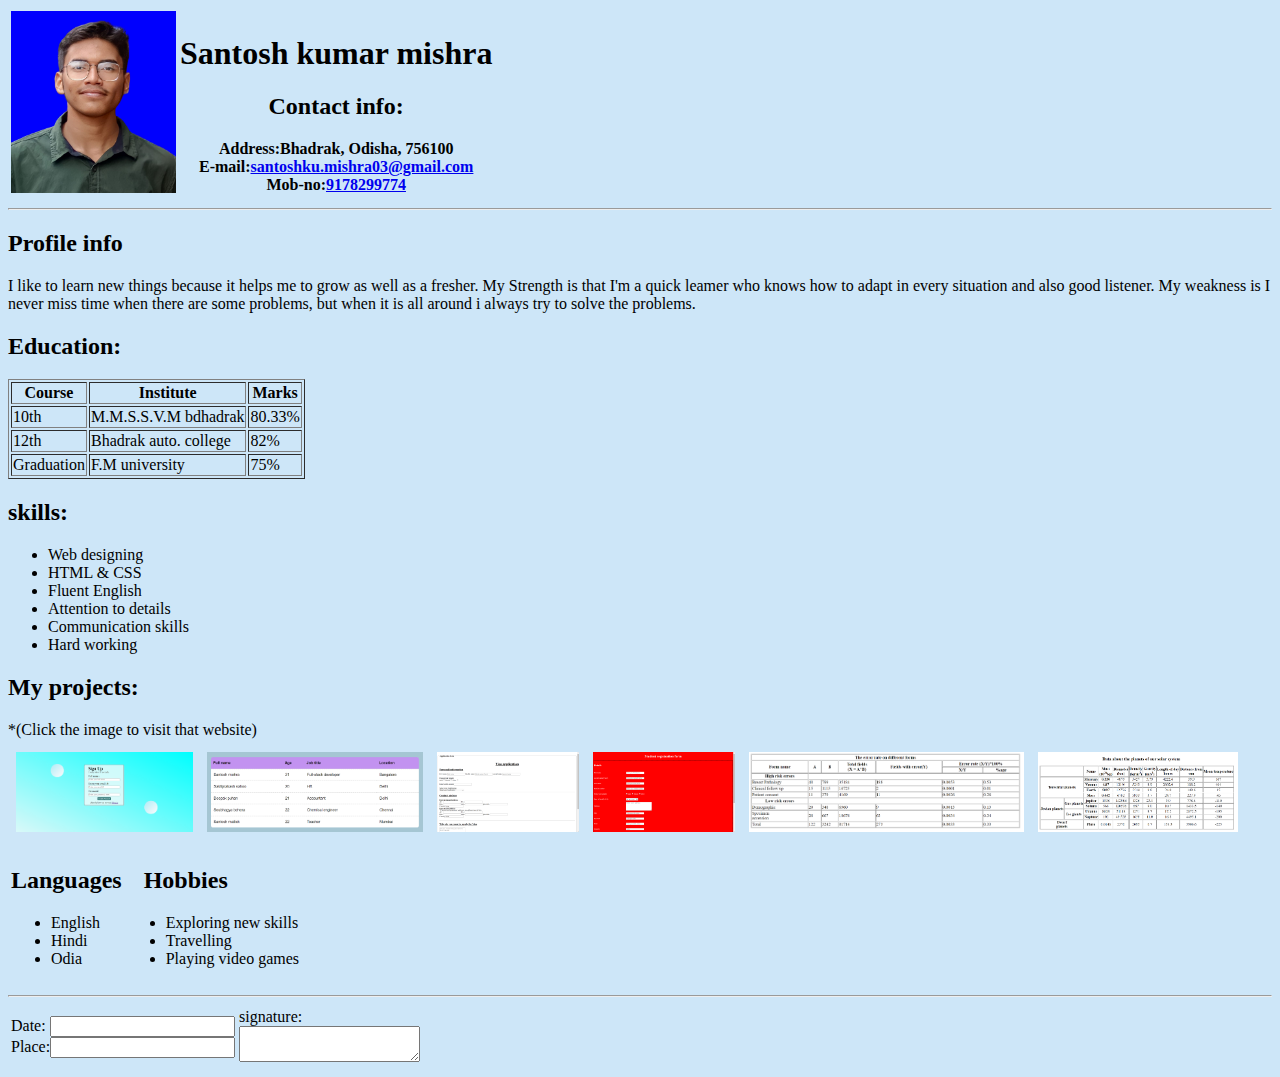
<file: index.html>
<!DOCTYPE html>
<html lang="en">

<head>
    <meta charset="UTF-8">
    <meta name="viewport" content="width=device-width, initial-scale=1.0">
    <title>My resume</title>
    <style>
        body {
            background-color: rgb(205, 230, 248);
        }


        .image {
            margin-top: 5px;
            padding: 5px;
            border: 2px none black;
            /* box-sizing: border-box;*/
        }

        /* #div2 {
            display: inline-block;
        } */

        .ulist {
            display: inline-block;
        }

        .table-container {
            width: 700px;
        }
    </style>
    <link rel="shortcut icon" href="favicon-16x16.png" type="image/x-icon">
</head>

<body>
    <main>
        <div class="profile">
            <table>
                <tr>
                    <th>
                        <img width="165px" src="WhatsApp Image 2024-05-03 at 18.33.01_09c6ed7.jpg" alt="My photo"
                            title="My photo">
                    </th>
                    <th>
                        <h1>Santosh kumar mishra</h1>
                        <h2>Contact info:</h2>
                        <span>Address:</span></label>Bhadrak, Odisha, 756100<br>
                        <span>E-mail:</span></label><a
                            href="mailto:santoshku.mishra03@gmail.com">santoshku.mishra03@gmail.com</a><br>
                        <span>Mob-no:</span></label><a href="tel:9178299774">9178299774</a><br>
                    </th>
                </tr>
            </table>
        </div>
        <hr>
        <div>
            <h2>Profile info</h2>
            <p>I like to learn new things because it helps me to grow as well as a fresher. My Strength is that I'm a
                quick
                leamer who knows how to adapt in every situation and also good listener. My weakness is I never miss
                time
                when there are some problems, but when it is all around i always try to solve the problems.
            </p>
        </div>
        <div>
            <h2>Education:</h2>
            <table border="">
                <tr>
                    <th>Course</th>
                    <th>Institute</th>
                    <th>Marks</th>
                </tr>
                <tr>
                    <td>10th</td>
                    <td>M.M.S.S.V.M bdhadrak</td>
                    <td>80.33%</td>
                </tr>
                <tr>
                    <td>12th</td>
                    <td>Bhadrak auto. college</td>
                    <td>82%</td>
                </tr>
                <tr>
                    <td>Graduation</td>
                    <td>F.M university</td>
                    <td>75%</td>
                </tr>
            </table>
        </div>

        <div>
            <h2>skills:</h2>
            <ul>
                <li>Web designing</li>
                <li>HTML & CSS</li>
                <li>Fluent English</li>
                <li>Attention to details</li>
                <li>Communication skills</li>
                <li>Hard working</li>
            </ul>
        </div>
             <h2>My projects:</h2>
       <div>
        <caption style="font-weight: lighter;">*(Click the image to visit that website)</caption>
        <table class="table-container">
            <tr>
                <th><a href="signup page.html" target="_blank">
                    <img src="Screenshot (10).png" alt="Glassmorphic signup page" height="80px" class="image">
                </a></th>
                
                <th><a href="table style.html" target="_blank">
                    <img src="css table.png" alt="A table containing CSS" height="80px" class="image">
                </a></th>
                
                <th><a href="form.html" target="_blank" id="visa">
                    <img src="Screenshot (1).png"" alt="A appliaction to apply Visa" height="80px" class="image"></a>
                    
                </th>
                
                <th><a href="form2.html" target="_blank" id="form">
                    <img src="Screenshot (2).png" alt="Student registration form" height="80px" class="image"></a>
                </th>
                
                <th><a href="table.html" target="_blank" id="solars">
                    <img src="html2.png" alt="Error rate in different forms" height="80px"
                    class="image">
                </a></th>
                
                <th><a href="table-2.html" target="_blank" id="error">
                    <img src="table.png" alt="Data about planets of our solar system" height="80px"
                    class="image"></td>
                </a></th>
                
                
            </tr>
        </table>
       </div> 
       
        <div>

            <table>
                <tr>
                    <td>
                        <h2>Languages</h2>
                        <ul>
                            <li>English</li>
                            <li>Hindi</li>
                            <li>Odia</li>
                        </ul>
                    </td>
                    <td>
                        <h2>&nbsp;&nbsp;&nbsp;Hobbies</h2>
                        <ul>
                            <li>Exploring new skills</li>
                            <li>Travelling</li>
                            <li>Playing video games</li>
                        </ul>
                    </td>
                </tr>
            </table>
        </div>
        <hr>
        <footer>
            <div>
                <table>
                    <tr>
                        <td>Date:&nbsp;<input type="text" id="Date"><br>
                            Place:<input type="text" id="Place"></td>
                        <td id="signature"> signature:<br><textarea name="Signature" id="signature"></textarea></td>
                    </tr>
                </table>
            </div>
        </footer>

    </main>
</body>

</html>
</file>
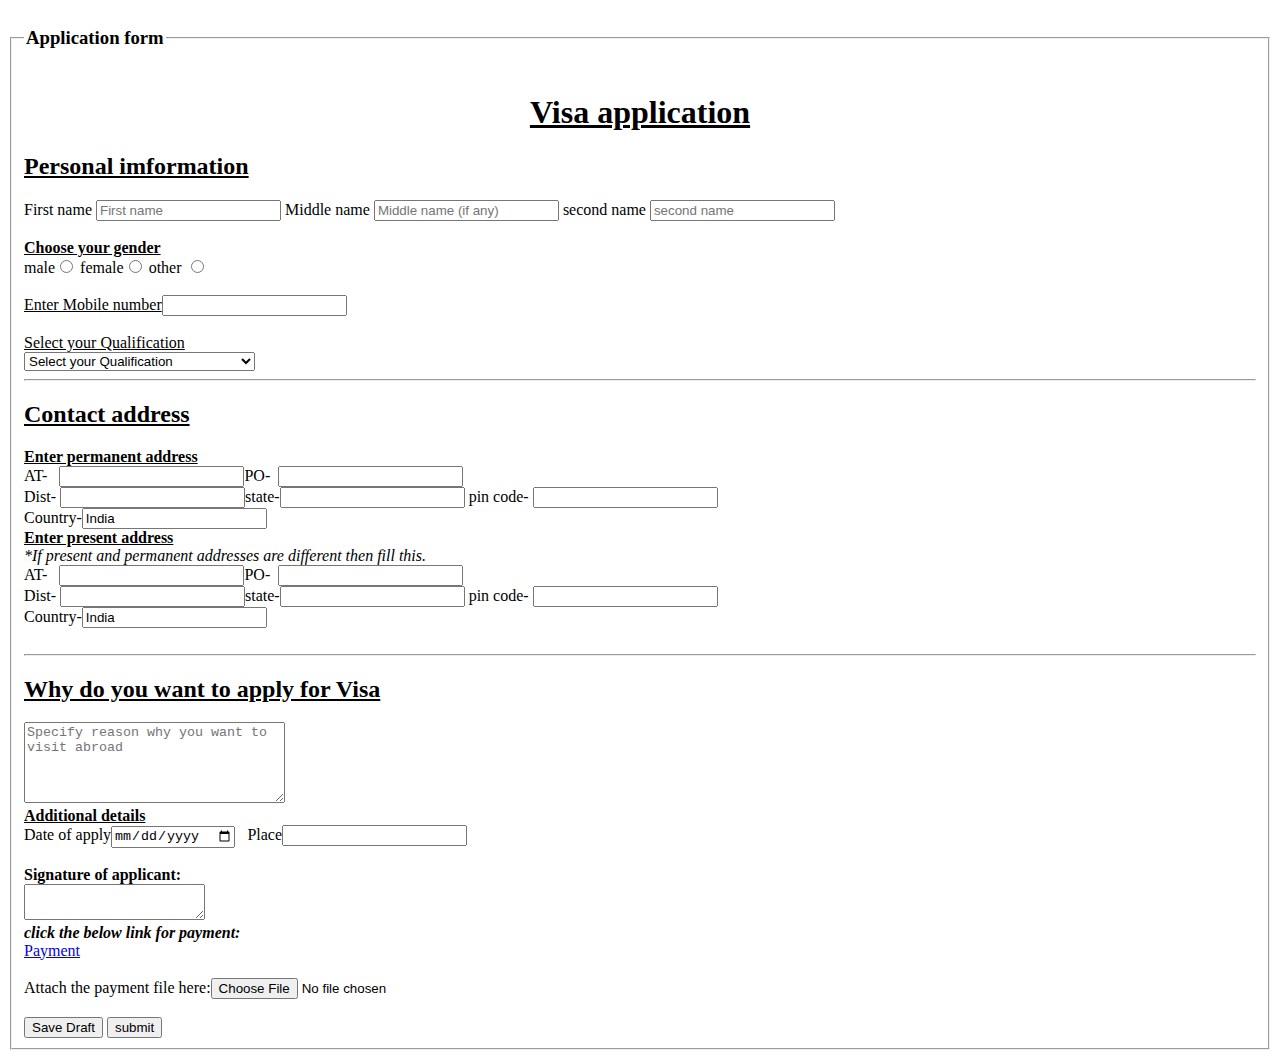
<file: form.html>
<!DOCTYPE html>
<html lang="en">

<head>
  <meta charset="UTF-8">
  <meta name="viewport" content="width=device-width, initial-scale=1.0">
  <title>Form</title>
  <link rel="shortcut icon" href="favicon-16x16.png" type="image/x-icon">
</head>

<body>
  <fieldset>
    <legend><b>
        <h3>Application form
      </b></h3>
    </legend>
    <header>
      <h1 align="center">
        <u>Visa application</u>
      </h1>
     
    </header>
    <main>
      <form action="">
        <div>
          <h2><u> Personal imformation</u></h2>
          First name <input type="text" placeholder="First name" required>
          Middle name <input type="text" placeholder="Middle name (if any)">
          second name <input type="text" placeholder="second name" required>
        </div>
        <div>
          <br>
          <section><b><u> Choose your gender</u></b> <br>
            <label for="male">
              male<input type="radio" value="male" name="choose gender" id="male">
            </label>

            <label for="female">
              female<input type="radio" name="choose gender" value="female" id="female">
            </label>

            <label for="other">
              other <input type="radio" name="choose gender" value="other" id="other">
            </label>
          </section>
          <br> <u>Enter Mobile number</u><input type="text" maxlength="10">
        </div>
        <br>
        <div>
          <section><u>Select your Qualification</u></section>
          <select name="Qualification" id="Qualification">
            <option value="Select your Qualification">Select your Qualification</option>
            <option value="10th pass">10th Pass</option>
            <option value="12th pass">10th Pass</option>
            <option value="Graduate in non-technical">Graduate in non-technical</option>
            <option value="Graduate in Technical">Graduate in Technical</option>
            <option value="Post Graduate in non-technical">Post Graduate in non non-technical</option>
            <option value="Post Graduate in Technical">Post Graduate in Technical</option>
          </select>
        </div>
        <div>
          <hr>
          <h2><u>Contact address</u></h2>
          <section>
            <b><u> Enter permanent address</u></b><br>
            AT-&nbsp;&nbsp;&nbsp;<input type="text" required></input>PO-&nbsp;&nbsp;<input type="text"
              required></input><br>
            Dist- <input type="text" required></input>state-<input type="text" required></input>
            pin code- <input type="text" required></input><br>Country-<input type="text" value="India" readonly>
          </section>

          <section>
            <b><u> Enter present address</u></b><br>
            <i>*If present and permanent addresses are different then fill this.</i><br>
            AT-&nbsp;&nbsp;&nbsp;<input type="text" required></input>PO-&nbsp;&nbsp;<input type="text"
              required></input><br>
            Dist- <input type="text" required></input>state-<input type="text" required></input>
            pin code- <input type="text" required></input><br>Country-<input type="text" value="India" readonly>
          </section>
        </div><br>
        <div>
          <hr>
          <section>
            <h2><u> Why do you want to apply for Visa</u></h2>
            <textarea name="Reason why you want to visit abroad" id="Reason" cols="30" rows="5"
              placeholder="Specify reason why you want to visit abroad" required></textarea>
          </section>
        </div>
        <div>
          <u><B>Additional details</B></u><br>
          Date of apply<input type="date">&nbsp;&nbsp;
          Place<input type="text"><br><br>
          <b>Signature of applicant:</b><br><textarea name="Signature" id="Signature"></textarea>
        </div>
        <div><b><em>click the below link for payment:</em></b><br>
          <a href="payment.html" target="_blank">Payment</a><br>
          <br>Attach the payment file here:<input type="file"><br>
        </div>
        <br>
        <div>
          <button>Save Draft</button>
          <button>submit</button>
        </div>
    </main>
    </form>
  </fieldset>
</body>

</html>
</file>
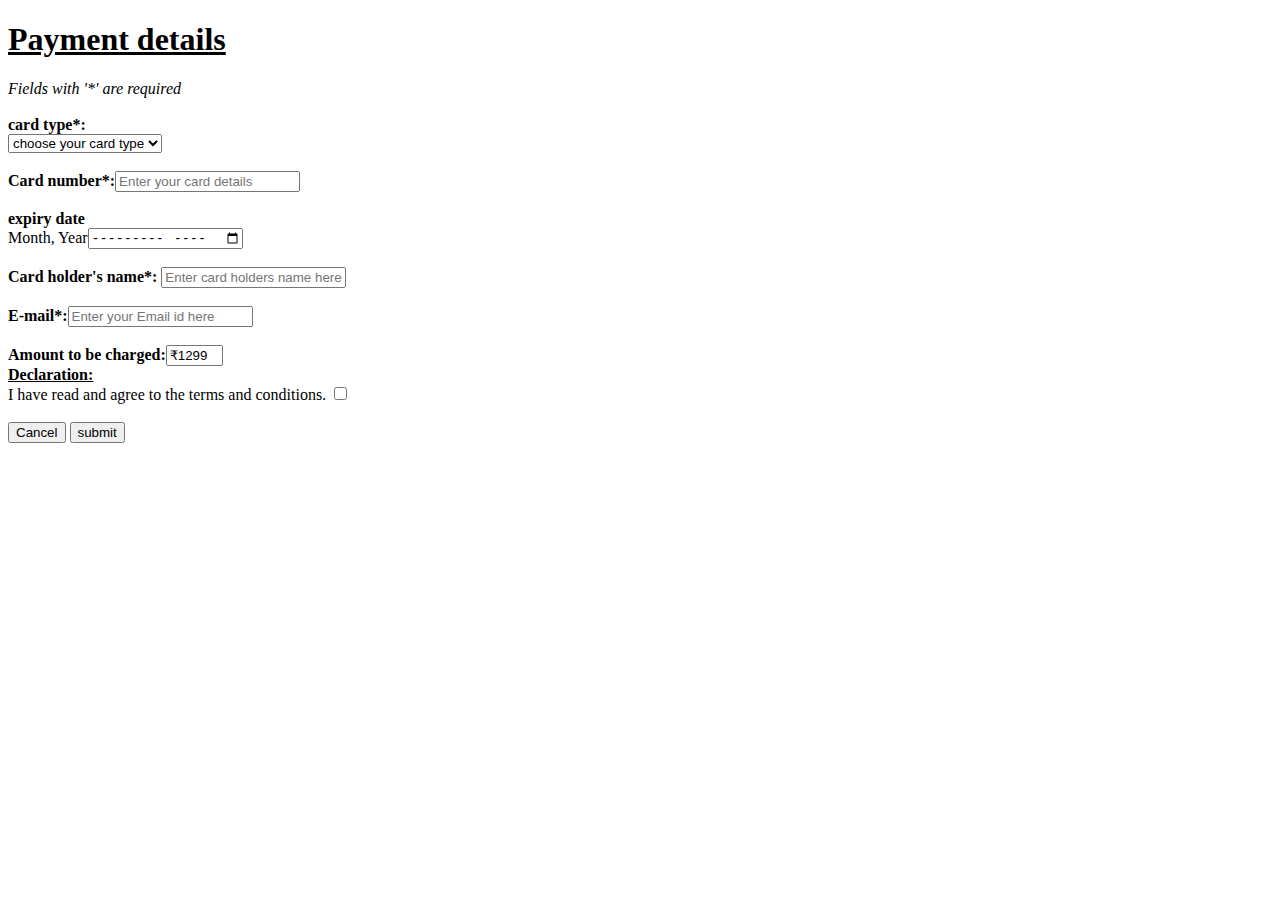
<file: payment.html>
<!DOCTYPE html>
<html lang="en">

<head>
    <meta charset="UTF-8">
    <meta name="viewport" content="width=device-width, initial-scale=1.0">
    <title>Payment</title>
</head>

<body>
    <header>
        <h1><u>Payment details</u></h1>
    </header>
    <main>
        <div>
            <em>Fields with '*' are required</em><br><br>
            <section>
                <b>card type*:</b><br>
                <select name="type" id="type" required>
                    <option value="choose your card type">choose your card type</option>
                    <option value="Visa">visa</option>
                    <option value="Master card">Master card</option>
                    <option value="RuPay">RuPay</option>
                </select>
            </section><br>
            <section>
                <b>Card number*:</b><input type="text" maxlength="16" placeholder="Enter your card details"><br><br>
                <b>expiry date</b><br>
                Month, Year<input type="month"><br><br>
                <b>Card holder's name*:</b> <input type="text" placeholder="Enter card holders name here"><br> <br>
                <b>E-mail*:</b><input type="text" placeholder="Enter your Email id here"><br><br>
            </section>
            <section>
               <b> Amount to be charged:</b><input type="text" size="4px" value="₹1299" readonly>
            </section>
            <section>
                <b><u>Declaration:</u></b><br>
                I have read and agree to the terms and conditions. <input type="checkbox" id="Declaration">
            </section><br>
            <button>Cancel</button>
            <button>submit</button>
        </div>

    </main>
</body>

</html>
</file>
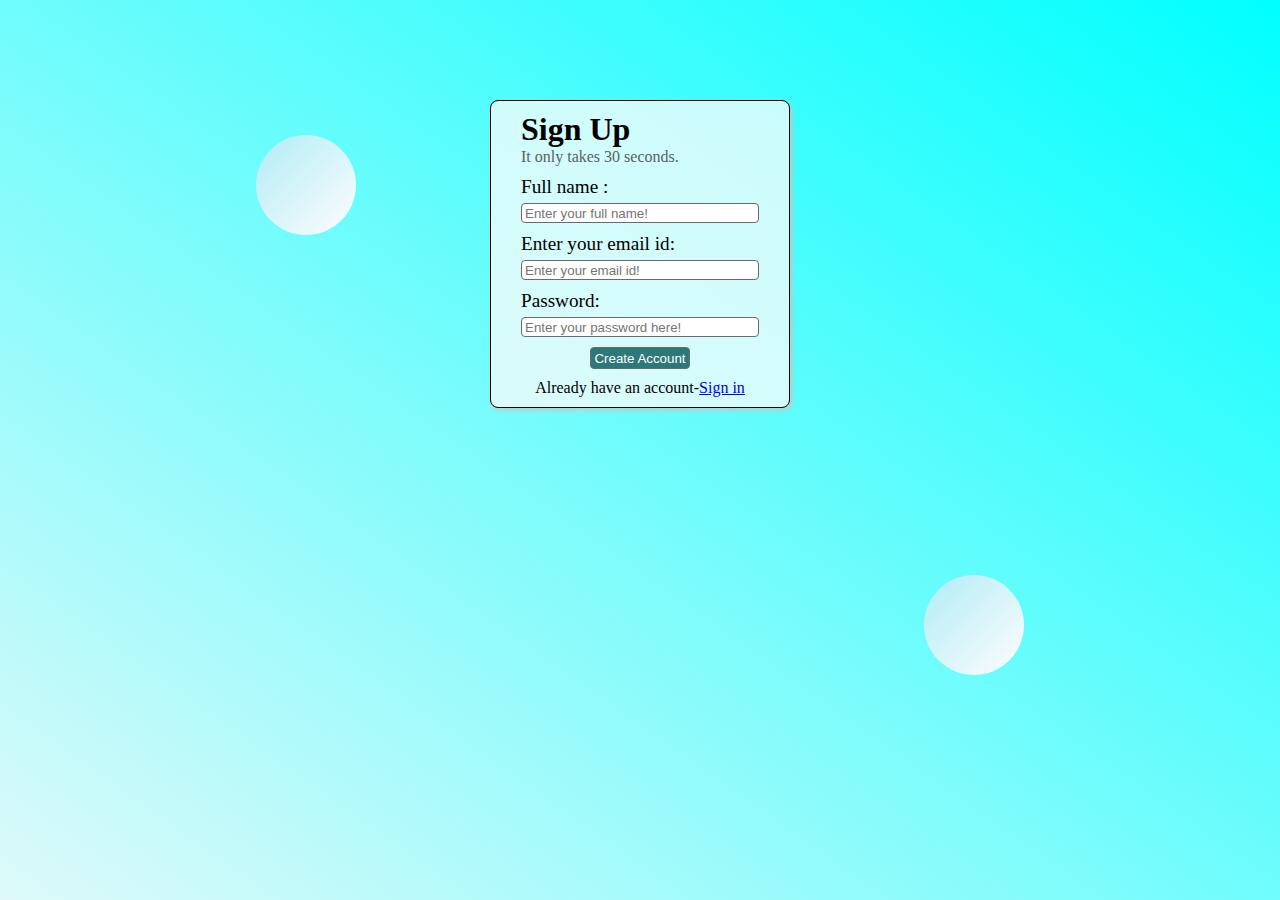
<file: signup page.html>
<!DOCTYPE html>
<html lang="en">

<head>
    <meta charset="UTF-8">
    <meta name="viewport" content="width=device-width, initial-scale=1.0">
    <title>Sign up</title>
    <link rel="stylesheet" href="signup page.css">
    <link rel="shortcut icon" href="favicon-16x16.png" type="image/x-icon">
</head>

<body>
    <div class="container">
        <div class="box-container">
            <form action="#"></form>
            <header class="header">
                <h1>Sign Up</h1>
                <p>It only takes 30 seconds.</p>
            </header>
            <main class="main">
                <form action="#">
                    <p><label for="full name">Full name :</label>
                        <input type="text" id="full name" placeholder="Enter your full name!" required>
                    </p>

                    <p>
                        <label for="email">Enter your email id:</label>
                        <input type="email" id="email" placeholder="Enter your email id!" required>
                    </p>

                    <p>
                        <label for="password">Password:</label>
                        <input type="password" id="password" placeholder="Enter your password here!">
                    </p>

                    
                        <input type="submit" value="Create Account">
                    
            </main>

            <footer>
                Already have an account-<a href="#">Sign in</a>
            </footer>
            </form>
        </div>

        <div class="circle1"></div>
        <div class="circle2"></div>
    </div>
</body>

</html>
</file>
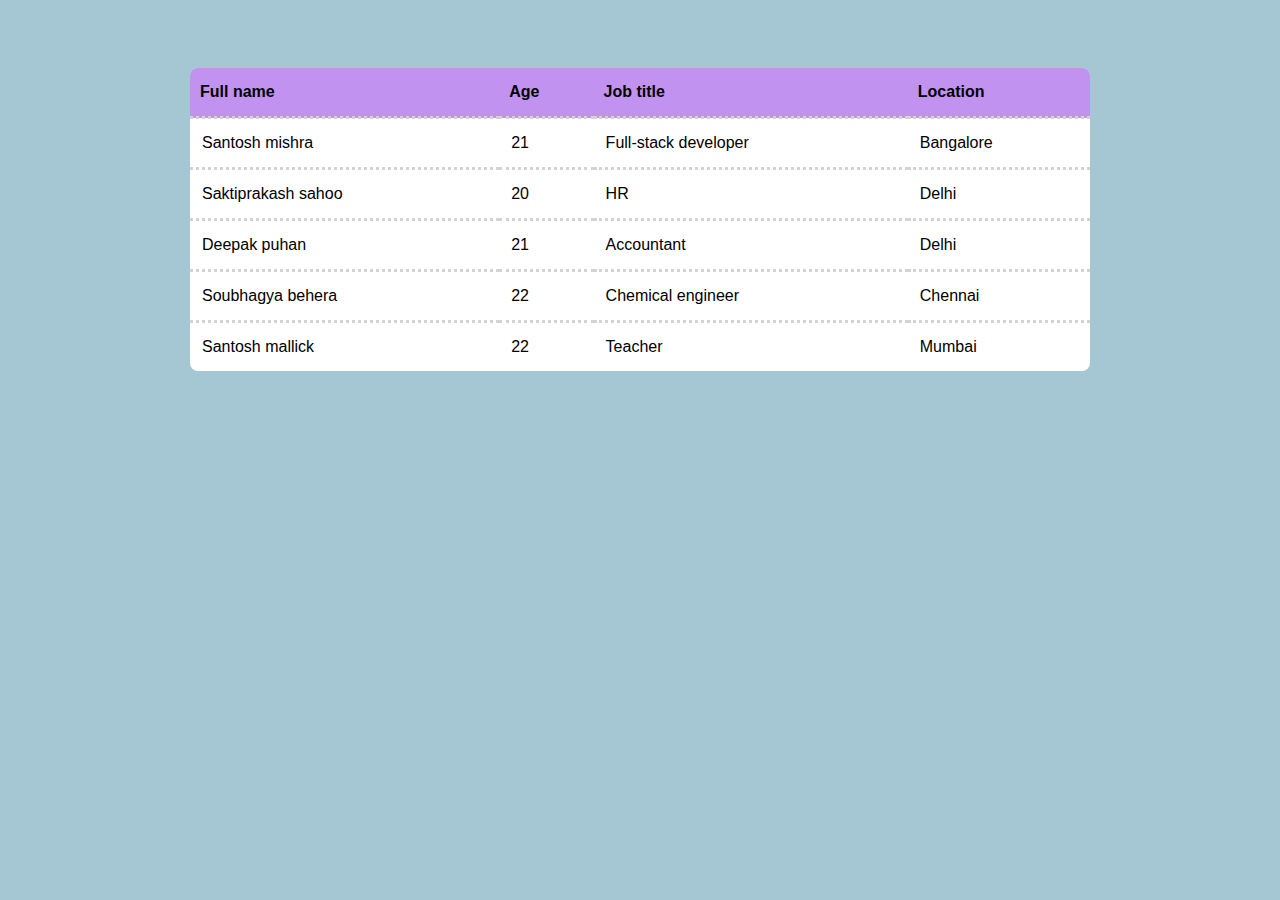
<file: table style.html>
<!DOCTYPE html>
<html lang="en">

<head>
    <meta charset="UTF-8">
    <meta name="viewport" content="width=device-width, initial-scale=1.0">
    <title>Table</title>
    <style>
        body {
            border: 0;
            padding: 0;
            background-color: rgba(73, 141, 166, 0.496);
            font-family: sans-serif;
            font-size: 16px;
            padding: 10px;
        }
        .container table{
            margin: 50px auto;
            width: 900px;
            background-color: white;
        }
        .table-container { 
            border-collapse: collapse; 
            border-radius: 8px;
            overflow: hidden;
        }
        .head-container tr th{
            text-align: left;
           padding: 15px 10px;
           /* padding-top: 5px;
           padding-bottom: 5px; */
           background-color: rgba(137, 43, 226, 0.515);
        }

        .body-container tr td{
            padding: 15px 12px;
        }

        .bottom-border {
            border-bottom: dotted lightgrey;
        }
    </style>
    <link rel="shortcut icon" href="favicon-16x16.png" type="image/x-icon">
</head>

<body>
    <div class="container"> 
        <table class="table-container">

            <thead class="head-container">
                <tr class="bottom-border">
                    <th>Full name</th>
                    <th>Age</th>
                    <th>Job title</th>
                    <th>Location</th>
                </tr>
            </thead>
            <tbody class="body-container">
                <tr class="bottom-border">
                    <td>Santosh mishra</td>
                    <td>21</td>
                    <td>Full-stack developer</td>
                    <td>Bangalore</td>
                </tr>
                <tr class="bottom-border">
                    <td>Saktiprakash sahoo</td>
                    <td>20</td>
                    <td>HR</td>
                    <td>Delhi</td>
                </tr>
                <tr class="bottom-border">
                    <td>Deepak puhan</td>
                    <td>21</td>
                    <td>Accountant</td>
                    <td>Delhi</td>
                </tr>
                <tr class="bottom-border">
                    <td>Soubhagya behera</td>
                    <td>22</td>
                    <td>Chemical engineer</td>
                    <td>Chennai</td>
                </tr>
                <tr>
                    <td>Santosh mallick</td>
                    <td>22</td>
                    <td>Teacher</td>
                    <td>Mumbai</td>
                </tr>
            </tbody>

        </table>
    </div>
</body>

</html>
</file>
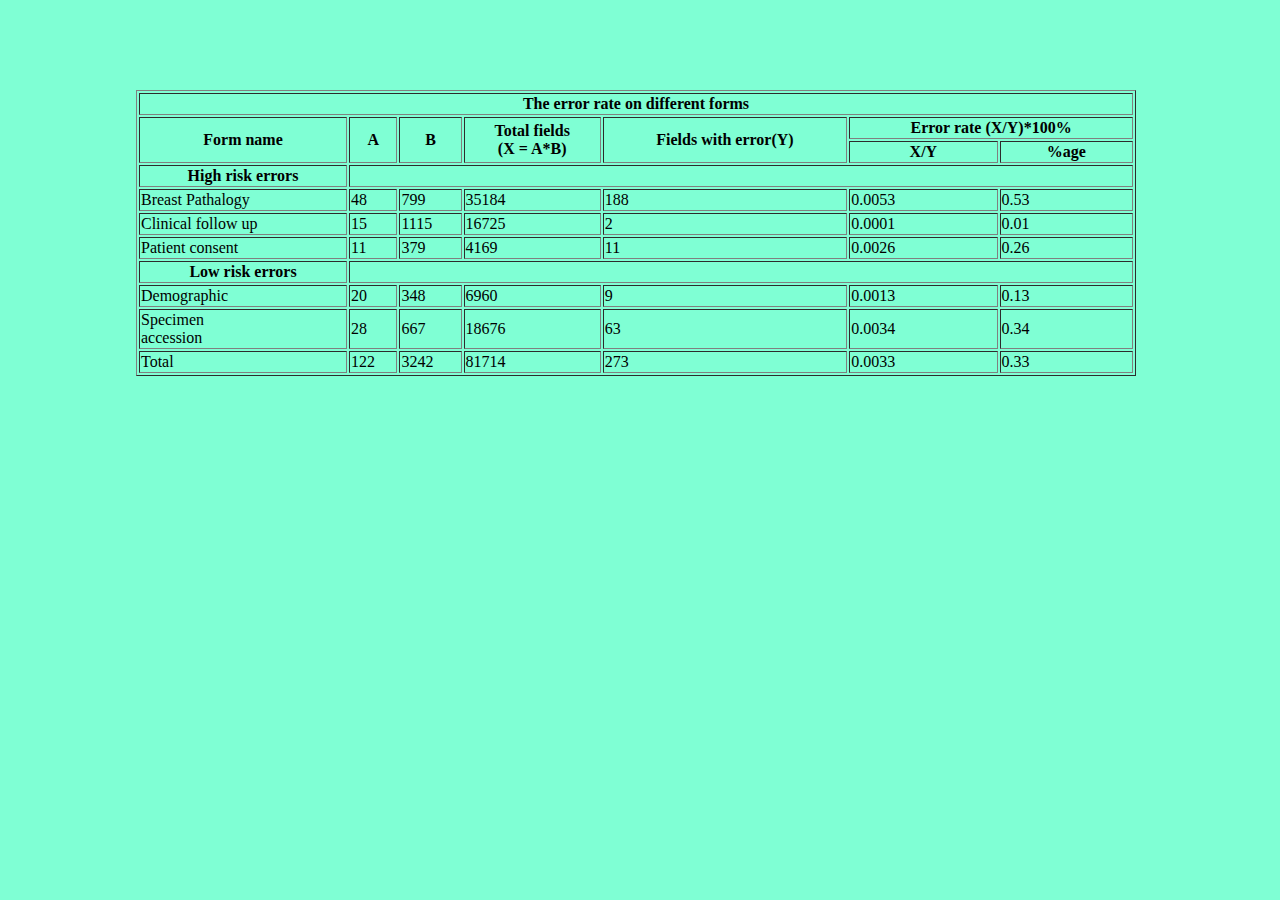
<file: table-2.html>
<!DOCTYPE html>
<html lang="en">

<head>
    <meta charset="UTF-8">
    <meta name="viewport" content="width=device-width, initial-scale=1.0">
    <title>Data table</title>
    <style>
         body {
            background-color: aquamarine;
        }

        table {
            margin-top: 10vh;
            margin-left: 10vw;
        }

        .heading {
            text-align: center;
            font-size: 25px;
            font-weight: 700;
        }
    </style>
    <link rel="shortcut icon" href="favicon-16x16.png" type="image/x-icon">
</head>

<body>
    <main>
        <table border="" width="1000" hight="500">
            <thead>
                <tr>
                    <th colspan="7">The error rate on different forms</th>
                </tr>
            </thead>
            <tbody>
                <tr>
                    <th rowspan="2">Form name</th>
                    <th rowspan="2">A</th>
                    <th rowspan="2">B</th>
                    <th rowspan="2">Total fields<br>(X = A*B)</th>
                    <th rowspan="2">Fields with error(Y)</th>
                    <th colspan="2">Error rate (X/Y)*100%</th>
                </tr>
                <tr>
                    <th>X/Y</th>
                    <th>%age</th>
                </tr>
                <tr>
                    <th>High risk errors</th>
                    <td colspan="7"></td>
                </tr>
                <tr>
                    <td>Breast Pathalogy</td>
                    <td>48</td>
                    <td>799</td>
                    <td>35184</td>
                    <td>188</td>
                    <td>0.0053</td>
                    <td>0.53</td>
                </tr>
                <tr>
                    <td>Clinical follow up</td>
                    <td>15</td>
                    <td>1115</td>
                    <td>16725</td>
                    <td>2</td>
                    <td>0.0001</td>
                    <td>0.01</td>
                </tr>
                <tr>
                    <td>Patient consent</td>
                    <td>11</td>
                    <td>379</td>
                    <td>4169</td>
                    <td>11</td>
                    <td>0.0026</td>
                    <td>0.26</td>
                </tr>
                <tr>
                    <th>Low risk errors</th>
                    <td colspan="6"></td>
                </tr>
                <tr>
                    <td>Demographic</td>
                    <td>20</td>
                    <td>348</td>
                    <td>6960</td>
                    <td>9</td>
                    <td>0.0013</td>
                    <td>0.13</td>
                </tr>
                <tr>
                    <td>Specimen<br>accession</td>
                    <td>28</td>
                    <td>667</td>
                    <td>18676</td>
                    <td>63</td>
                    <td>0.0034</td>
                    <td>0.34</td>
                </tr>
            <tfoot>
                <tr>
                    <td>Total</td>
                    <td>122</td>
                    <td>3242</td>
                    <td>81714</td>
                    <td>273</td>
                    <td>0.0033</td>
                    <td>0.33</td>
                </tr>
            </tfoot>


            </tbody>
        </table>
    </main>

</body>

</html>
</file>
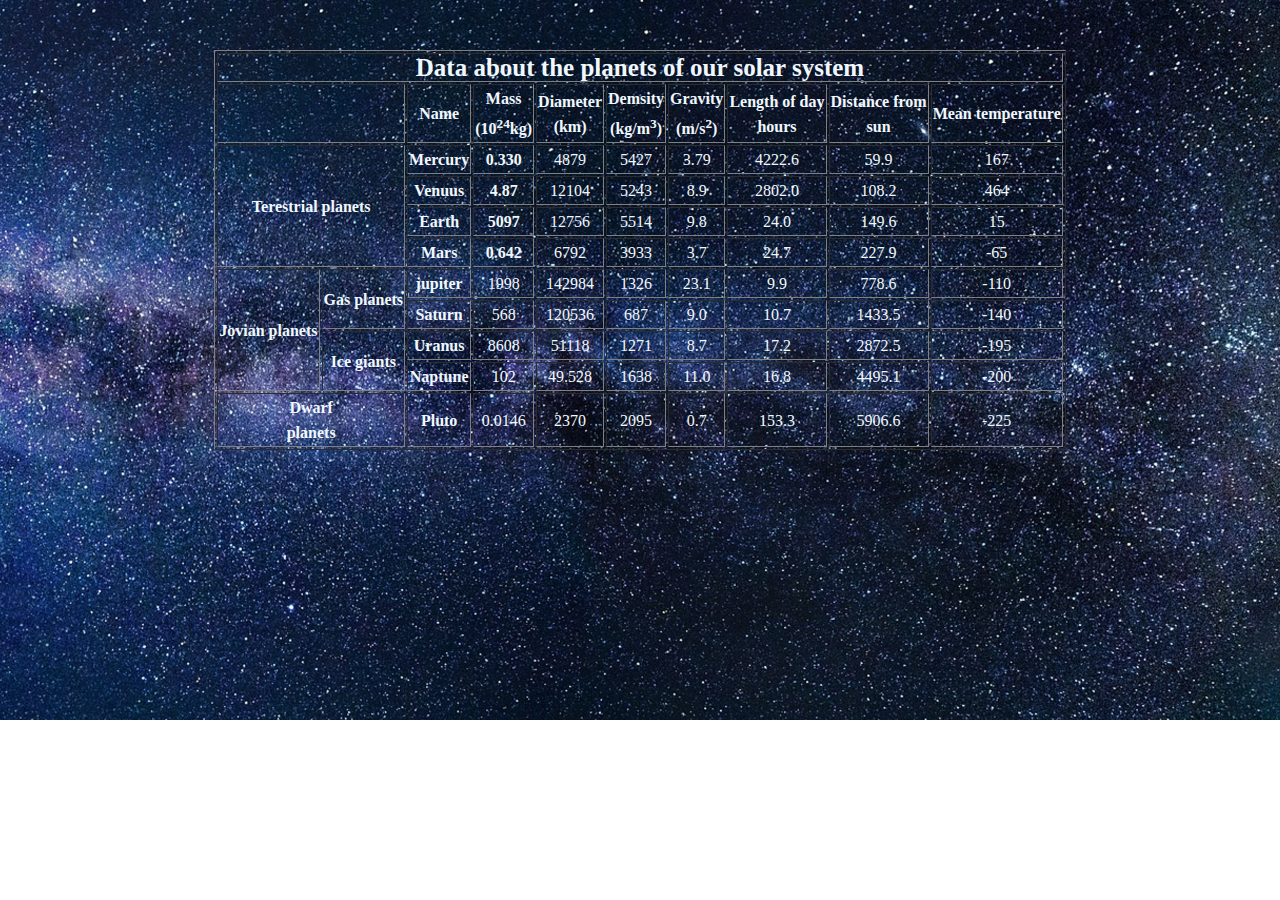
<file: table.html>
<!DOCTYPE html>
<html lang="en">

<head>
    <meta charset="UTF-8">
    <meta name="viewport" content="width=device-width, initial-scale=1.0">
    <title>Table</title>
    <style>
        .table {
            margin: 50px auto;
            text-align: center;
        }

        body {
            background-image: url(space.png);
            background-repeat: no-repeat;
            background-size: 100%;
            color: aliceblue;
        }

        .data {
            font-size: 25px;
        }

        body {
            line-height: 25px;
        }
    </style>
    <link rel="shortcut icon" href="favicon-16x16.png" type="image/x-icon">
</head>

<body>
    <main>
        
            <table border="" class="table">
                <thead>
                    <tr>
                    <th colspan="10" class="data">
                        Data about the planets of our solar system
                    </th>
                </tr>
                </thead>
                <tbody>
                    <tr>
                        <th colspan="2"></th>
                        <th>Name</th>
                        <th>Mass<br>(10<sup>24</sup>kg)</th>
                        <th>Diameter<br>(km)</th>
                        <th>Demsity<br>(kg/m<sup>3</sup>)</th>
                        <th>Gravity<br>(m/s<sup>2</sup>)</th>
                        <th>Length of day<br>hours</th>
                        <th>Distance from<br>sun</th>
                        <th>Mean temperature</th>
                    </tr>
                    <tr>
                        <th rowspan="4" colspan="2">Terestrial planets</th>
                        <th>Mercury</th>
                        <th>0.330</th>
                        <td>4879</td>
                        <td>5427</td>
                        <td>3.79</td>
                        <td>4222.6</td>
                        <td>59.9</td>
                        <td>167</td>
                    </tr>
                    <tr>
                        <th>Venuus</th>
                        <th>4.87</th>
                        <td>12104</td>
                        <td>5243</td>
                        <td>8.9</td>
                        <td>2802.0</td>
                        <td>108.2</td>
                        <td>464</td>
                    </tr>
                    <tr>
                        <th>Earth</th>
                        <th>5097</th>
                        <td>12756</td>
                        <td>5514</td>
                        <td>9.8</td>
                        <td>24.0</td>
                        <td>149.6</td>
                        <td>15</td>
                    </tr>
                    <tr>
                        <th>Mars</th>
                        <th>0.642</th>
                        <td>6792</td>
                        <td>3933</td>
                        <td>3.7</td>
                        <td>24.7</td>
                        <td>227.9</td>
                        <td>-65</td>
                    </tr>
                    <!-- here the first 4 planet data ends -->
                    <tr>
                        <th rowspan="4">Jovian planets</th>
                        <th rowspan="2">Gas planets</th>
                        <th>jupiter</th>
                        <td>1998</td>
                        <td>142984</td>
                        <td>1326</td>
                        <td>23.1</td>
                        <td>9.9</td>
                        <td>778.6</td>
                        <td>-110</td>
                    </tr>
                    <tr>
                        <th>Saturn</th>
                        <td>568</td>
                        <td>120536</td>
                        <td>687</td>
                        <td>9.0</td>
                        <td>10.7</td>
                        <td>1433.5</td>
                        <td>-140</td>
                    </tr>
                    <tr>
                        <th rowspan="2">Ice giants</th>
                        <th>Uranus</th>
                        <td>8608</td>
                        <td>51118</td>
                        <td>1271</td>
                        <td>8.7</td>
                        <td>17.2</td>
                        <td>2872.5</td>
                        <td>-195</td>
                    </tr>
                    <tr>
                        <th>Naptune</th>
                        <td>102</td>
                        <td>49.528</td>
                        <td>1638</td>
                        <td>11.0</td>
                        <td>16.8</td>
                        <td>4495.1</td>
                        <td>-200</td>
                    </tr>
                    <tr>
                        <th colspan="2">Dwarf<br>planets</th>
                        <th>Pluto</th>
                        <td>0.0146</td>
                        <td>2370</td>
                        <td>2095</td>
                        <td>0.7</td>
                        <td>153.3</td>
                        <td>5906.6</td>
                        <td>-225</td>
                    </tr>
                </tbody>
            </table>
        
    </main>
</body>

</html>
</file>
<file: signup page.css>
@import url('https://fonts.googleapis.com/css2?family=Mukta:wght@200;300;400;500;600;700;800&display=swap');

* {
    margin: 0px;
    padding: 0px;
    box-sizing: border-box;

}


.container {
    height: 100vh;
    width: 100vw;
    background: linear-gradient(to top right, #5ee2e233, #00ffff);
}

.box-container {
    width: 300px;
    border: 1px solid black;
    border-radius: 8px;
    position: relative;
    top: 100px;
    margin: 0px auto;
    background-color: #fdfbfbbe;
    /* backdrop-filter: blur(8px); */
    box-shadow: 2px 2px 5px rgba(206, 196, 196, 0.897);
    padding: 0px 30px;
    z-index: 2;
}
.header h1 {
    margin-top: 10px;
}
.header p {
   color: rgb(90, 97, 97);
}

input {
    width: 100%;
    margin: 5px 0px;
    border: 1px solid rgb(107, 106, 106);
    border-radius: 4px;
    height: 20px;
    padding: 0px 3px;
    display: block;
}

label {
    font-size: 1.2rem;
}
.main p {
    margin-top: 10px;
}


input[type=submit] {
    height: 22px;
    background-color: rgb(46, 120, 120);
    color: white;
    cursor: pointer;
    width: 100px;
    display: block;
    margin: 10px auto;
}

footer {
    text-align: center;
    padding-bottom: 10px;
    
}

input[type=submit]:hover {
    background-color: rgb(28, 64, 64);
}

.circle1 {
    height: 100px;
    width: 100px;
    position: absolute;
    top: 15%;
    left: 20%;
    border: none;
    border-radius: 50px;
    background: linear-gradient(to top left, rgb(255, 253, 253), rgb(176, 236, 246));
}

.circle2 {
    height: 100px;
    width: 100px;
    position: absolute;
    bottom: 25%;
    right: 20%;
    border: none;
    border-radius: 50px;
    background: linear-gradient(to top left, rgb(255, 253, 253), rgb(176, 236, 246));
}
</file>
